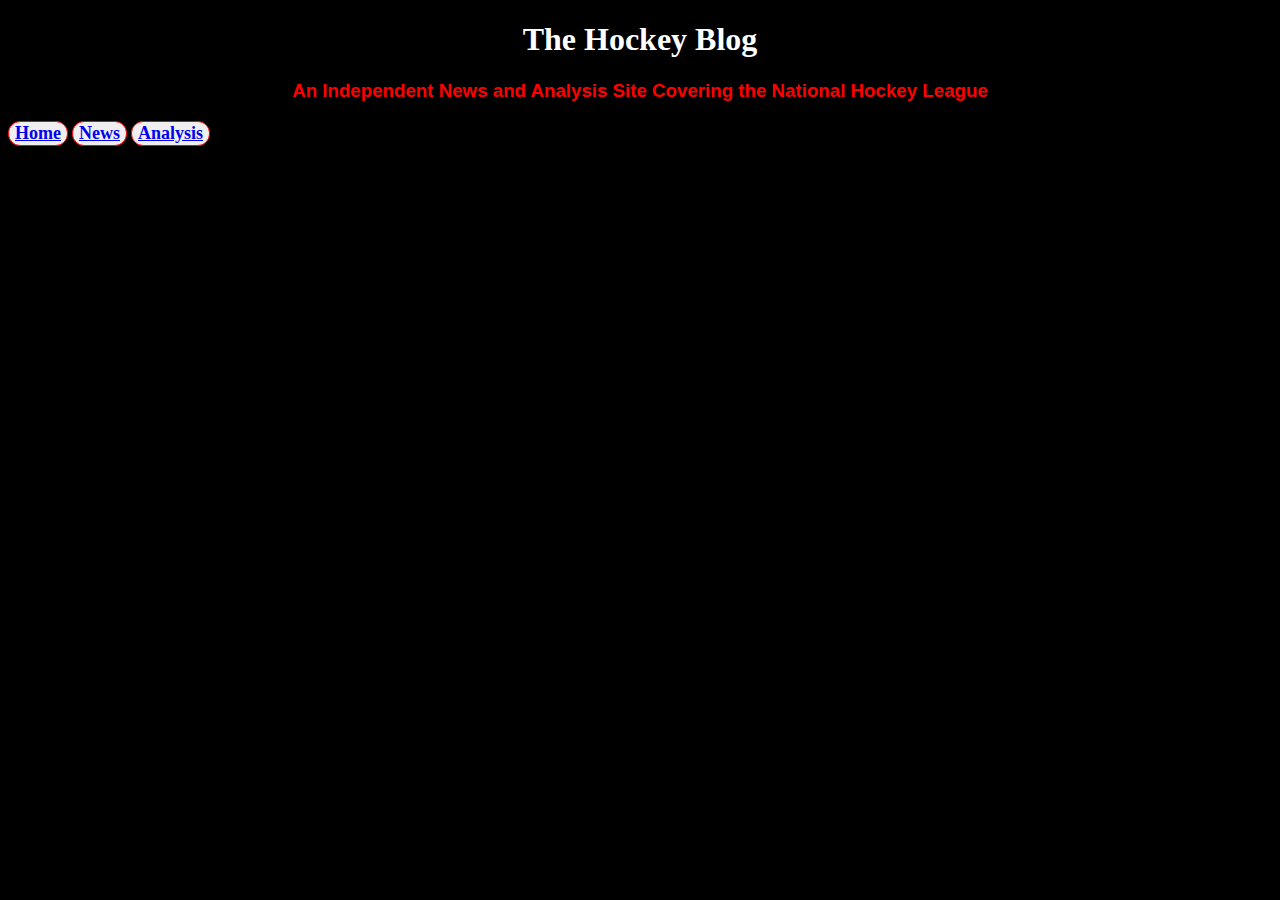
<file: Index.html>
<!DOCTYPE html>
<html lang="en">
<head>
    <meta charset="UTF-8">
    <meta http-equiv="X-UA-Compatible" content="IE=edge">
    <meta name="viewport" content="width=device-width, initial-scale=1.0">
    <title>The Hockey Blog</title>
    <link href="styles.css" rel="stylesheet">
    <link href="script.js" rel="javascript">

</head>

<body>
    <h1 class="title">The Hockey Blog</h1>
    <h3 class="sub-title">An Independent News and Analysis Site Covering the National Hockey League</h3>

    <button class="button1"><a href="index.html">Home</a></button>
    <button class="button2"><a href="news.html" target="_blank">News</a></button>
    <button class="button3"><a href="analysis.html">Analysis</a></button>
    

    
    
</body>

</html>
</file>
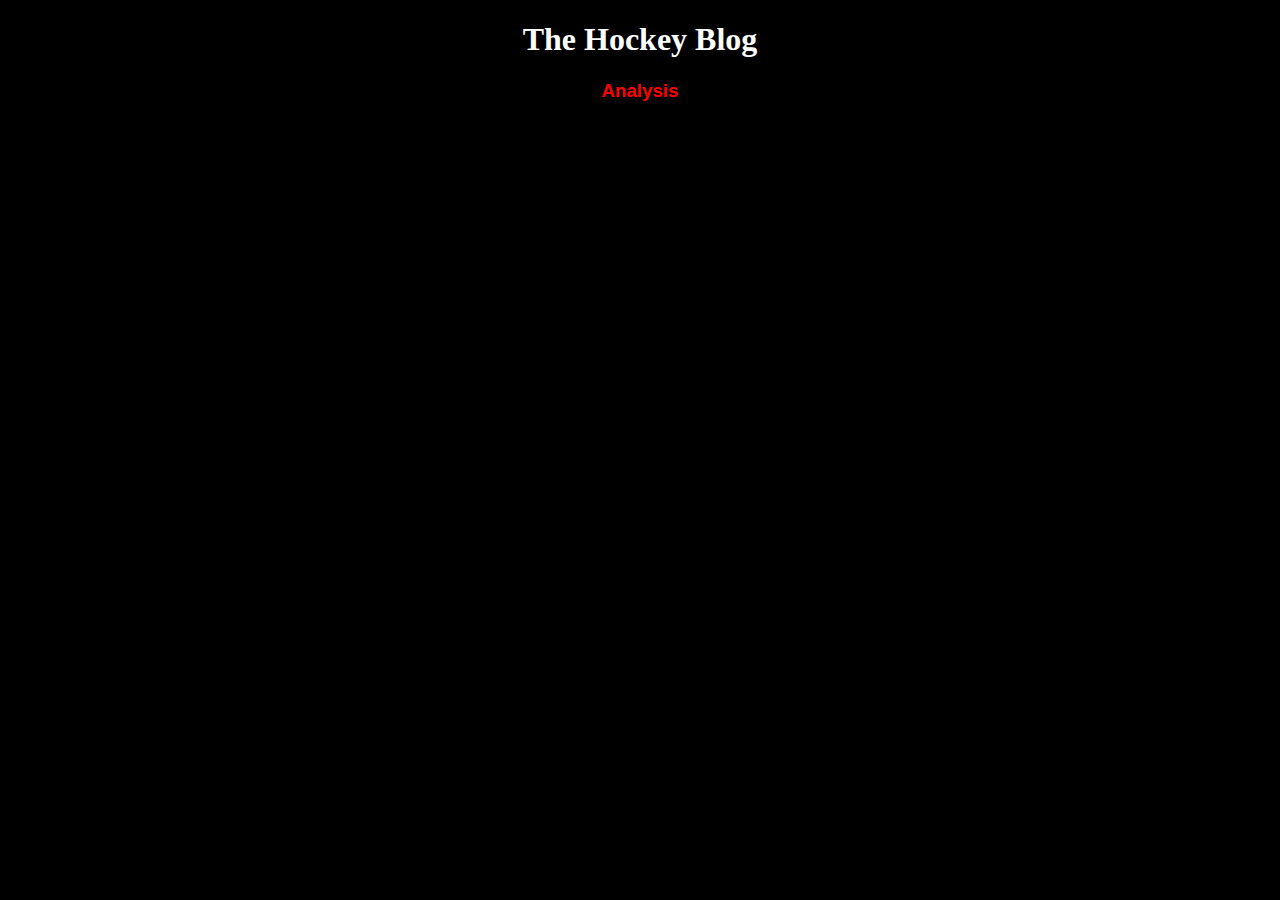
<file: analysis.html>
<!DOCTYPE html>
<html lang="en">
<head>
    <meta charset="UTF-8">
    <meta http-equiv="X-UA-Compatible" content="IE=edge">
    <meta name="viewport" content="width=device-width, initial-scale=1.0">
    <title>Analysis</title>
    <link href="analysis.css" rel="stylesheet">
</head>
<body>

    <h1 class="title">The Hockey Blog</h1>
    <h3 class="sub-title">Analysis</h3>
    
</body>
</html>
</file>
<file: styles.css>
html {
    background-color: black;
}



h1.title {
    font-family:'Times New Roman', Times, serif;
    font-weight: bold;
    text-align: center;
    border: 1px red;
    color: white;
}

h3.sub-title {
    font-family: Arial, Helvetica, sans-serif;
    text-align: center;
    color: red;
}

.button1, .button2, .button3 {
    display: inline-block;
    font-family:'Times New Roman', Times, serif;
    font-weight: bolder;
    font-size: large;
    border: 0.1em solid red;
    border-radius: 12px;
}

a:link, a:visited, a:active {
    font: black;
}
</file>
<file: analysis.css>
html {
    background-color: black;
}



h1.title {
    font-family:'Times New Roman', Times, serif;
    font-weight: bold;
    text-align: center;
    border: 1px red;
    color: white;
}

h3.sub-title {
    font-family: Arial, Helvetica, sans-serif;
    text-align: center;
    color: red;
}
</file>
